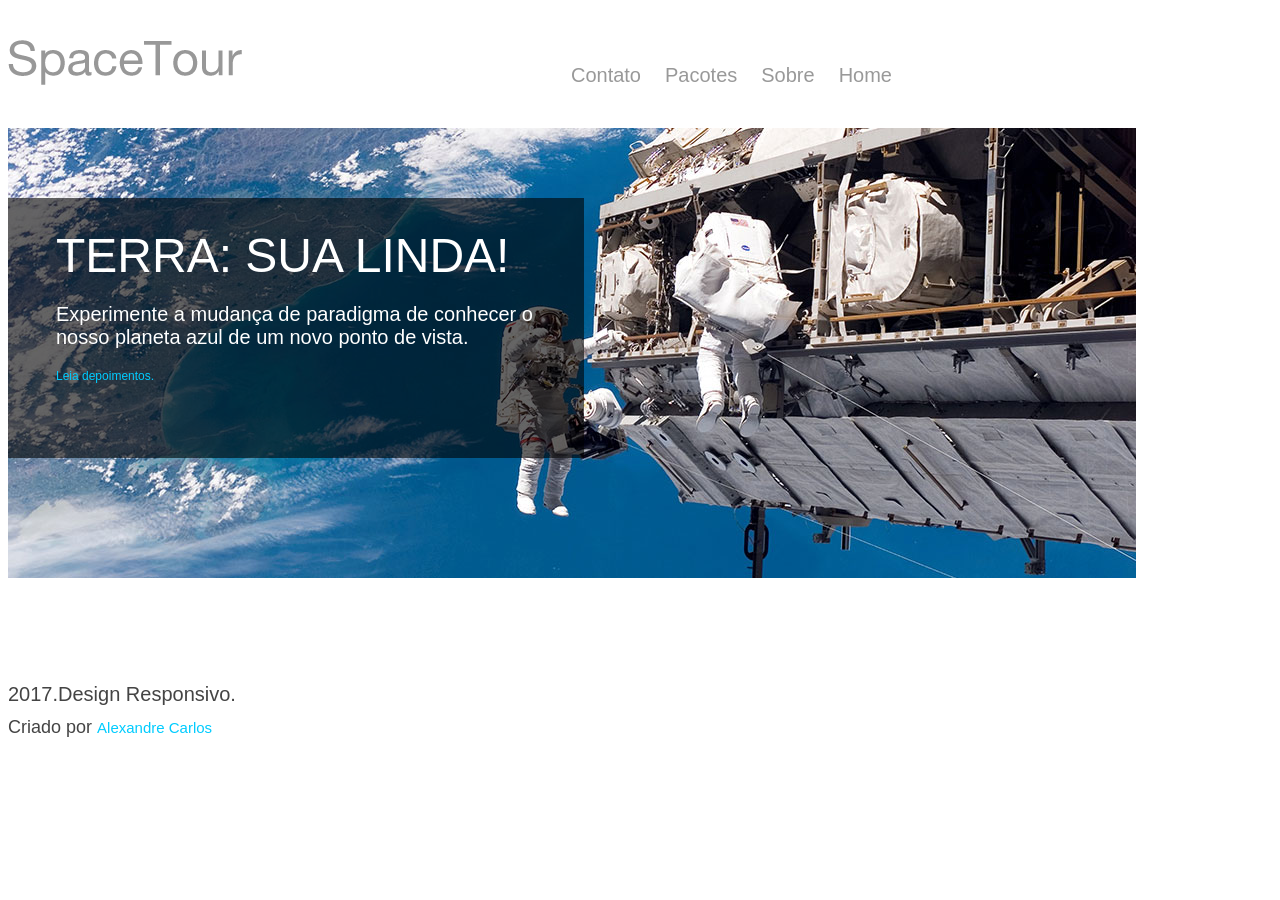
<file: index.html>
<!DOCTYPE html>
<html lang="pt-br" dir="ltr">
  <head>
    <meta charset="utf-8">
    <meta name="viewport" content="width=device-width, initial-scale=1">
    <link rel="stylesheet" href="css/estilo.css" type="text/css">
    <title>Página</title>
  </head>
  <body>
    <div id="container">
      <header class="cabecalho">
          <img class="logo" src="img/logo-spacetours.png" alt="Logo do Space Tours">
        <nav class="menu">
          <ul>
            <li><a href="#">Home</a></li>
            <li><a href="#">Sobre</a></li>
            <li><a href="#">Pacotes</a></li>
            <li><a href="#">Contato</a></li>
          </ul>
        </nav>
      </header>
      <section class="banner">
          <img src="img/banner.jpg" alt="Vista panorâmica da Terra">
        <div class="box">
          <h1>TERRA: SUA LINDA!</h1>
          <p>Experimente a mudança de paradigma de conhecer o nosso planeta azul de um novo ponto de vista.</p>
          <a href="#">Leia depoimentos.</a>
        </div>
      </section>
      <footer class="rodape">
        <small class="creditos">
        <p>2017.Design Responsivo.</p>
        <small>Criado por <a href="#">Alexandre Carlos</a></small>
      </footer>
    </div>
  </body>
</html>
</file>
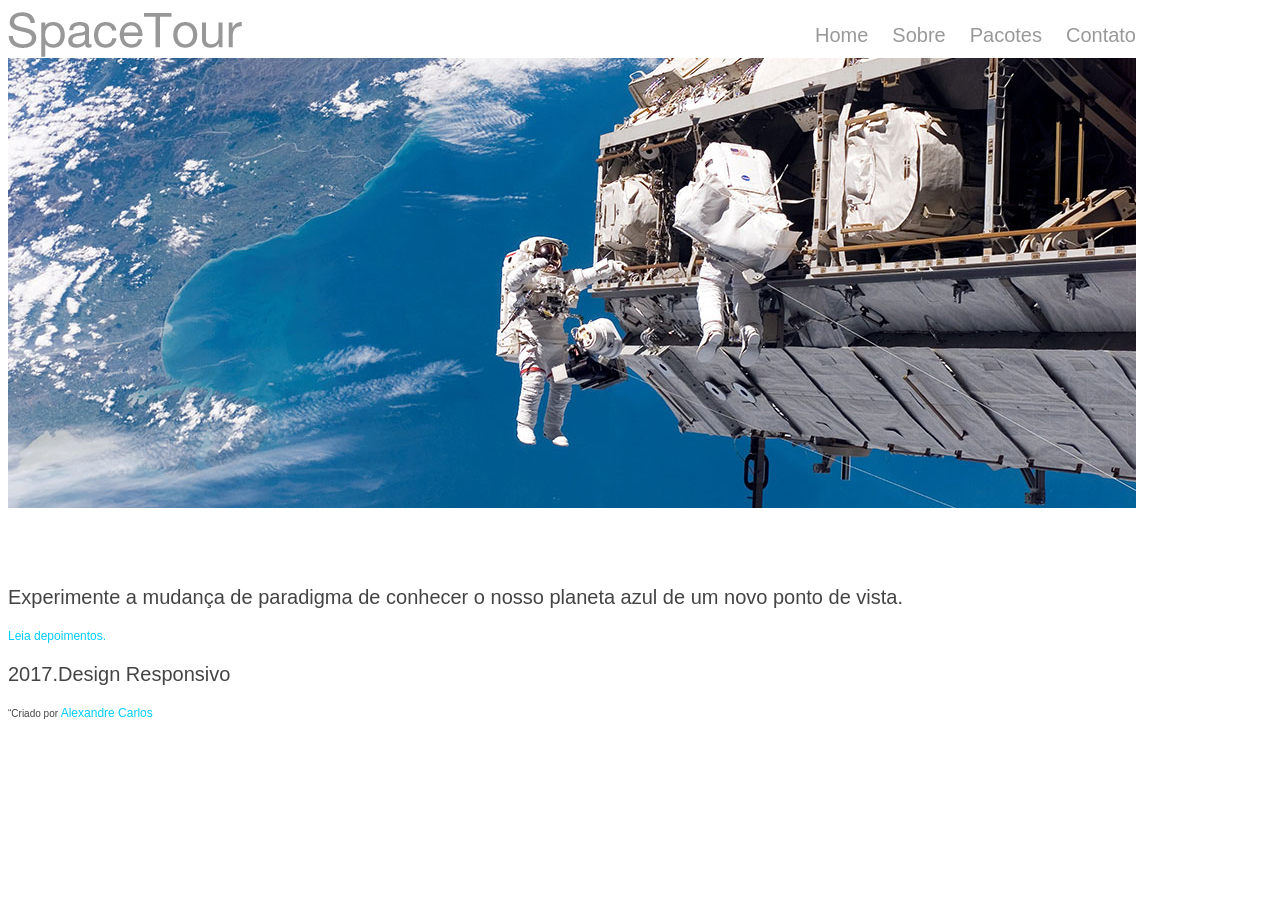
<file:  terra.html>
<!DOCTYPE html>
<html lang="en">
   <head>
     <meta charset="UTF-8">
     <meta name="viewport" content="width=device-width, initial-scale=1.0">
     <title>Terra</title>
     <link rel="stylesheet" href="css/style.css">
   </head>
   <body>
    <div id="container">
      <div>
        <header id="cabecalho">
          <img src="img/logo-spacetours.png" class="logo" alt="Logo">
          <div id="menu">
            <ul>
              <li><a href="#">Contato</a></li>
              <li><a href="#">Pacotes</a></li>
              <li><a href="#">Sobre</a></li>
              <li><a href="#">Home</a></li>
            </ul>
          </div>
        </header>
      </div>
      <div>
        <section id="banner">
          <img src="img/banner.jpg" alt="Banner">
        </section>
        <div id="box">
          <h1>TERRA: SUA LINDA!</h1>
          <p>Experimente a mudança de paradigma de conhecer o nosso planeta azul de um novo ponto de vista.</p>
          <a href="#">Leia depoimentos.</a>
        </div>
      </div>
      <div>
        <footer id="rodape">
          <p>2017.Design Responsivo</p>
          <small>“Criado por<a href="#"> Alexandre Carlos</a></small>
        </footer>
      </div>
    </div>
  </body>
</html>
</file>
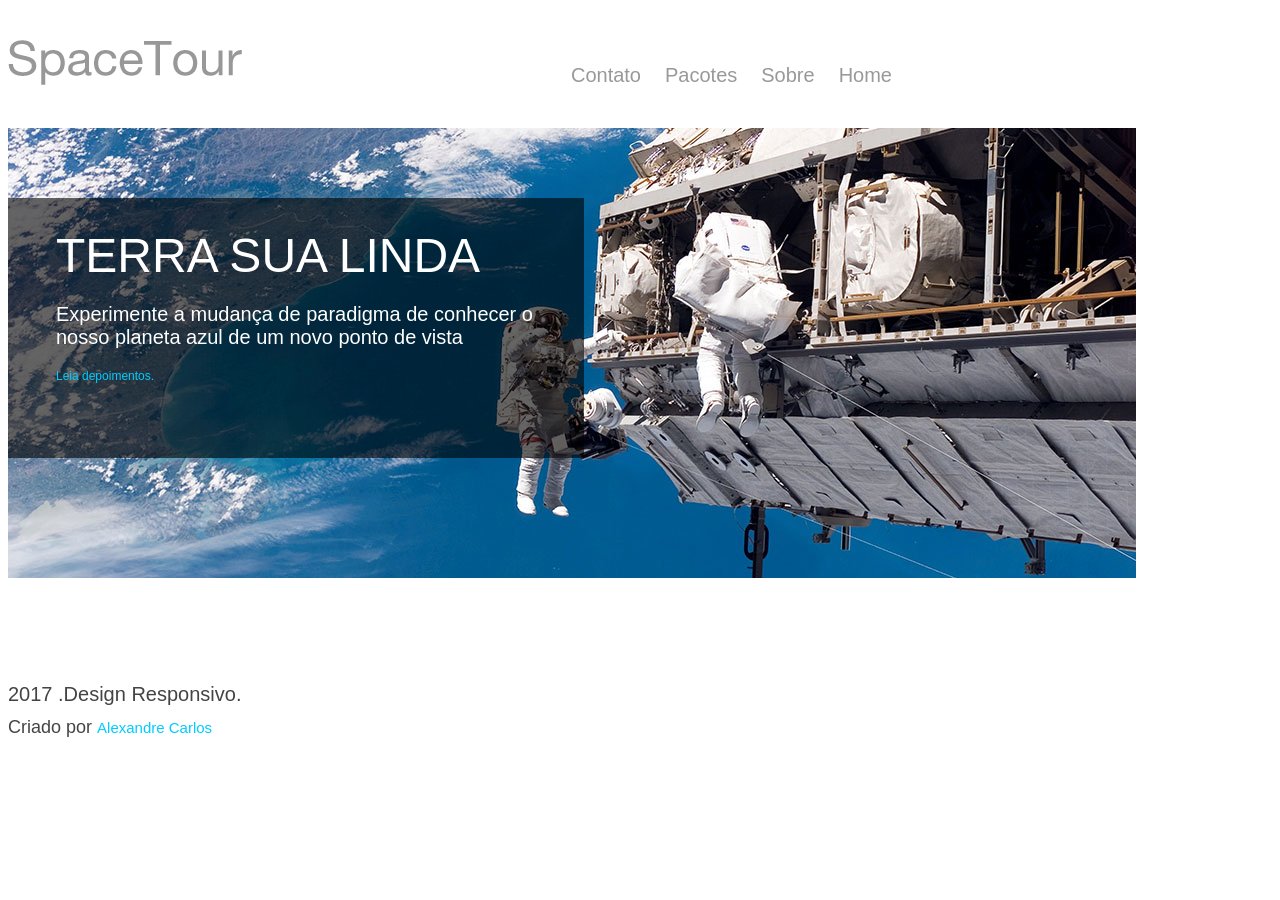
<file: Terra.html>
<!DOCTYPE html>
<html lang="en" dir="ltr">
  <head>
    <meta charset="utf-8">
    <meta name="viewport" content="width=device-width, initial-scale=1">
    <link rel="stylesheet" href="css/estilo.css">
    <title>Space Tour</title>
  </head>
  <body>
    <div id="container">
      <header class="cabecalho">
        <img class="logo" src="img/logo-spacetours.png" alt="imagem aeroespacial">
          <nav class="menu">
            <ul>
              <li><a href="#">Home</a></li>
              <li><a href="#">Sobre</a></li>
              <li><a href="#">Pacotes</a></li>
              <li><a href="#">Contato</a></li>
            </ul>
          </nav>
      </header>
      <section class="banner">
        <img src="img/banner.jpg" alt="imagem espacial">
        <div class="box">
          <h1>TERRA SUA LINDA</h1>
          <p>Experimente a mudança de paradigma de conhecer o nosso planeta azul de um novo ponto de vista</p>
          <a href="#">Leia depoimentos.</a>
        </div>

      </section>
      <footer class="rodape">
        <p>2017 .Design Responsivo.</p>
        <small>Criado por <a href="#">Alexandre Carlos</a></small>
      </footer>

    </div>
  </body>
</html>
</file>
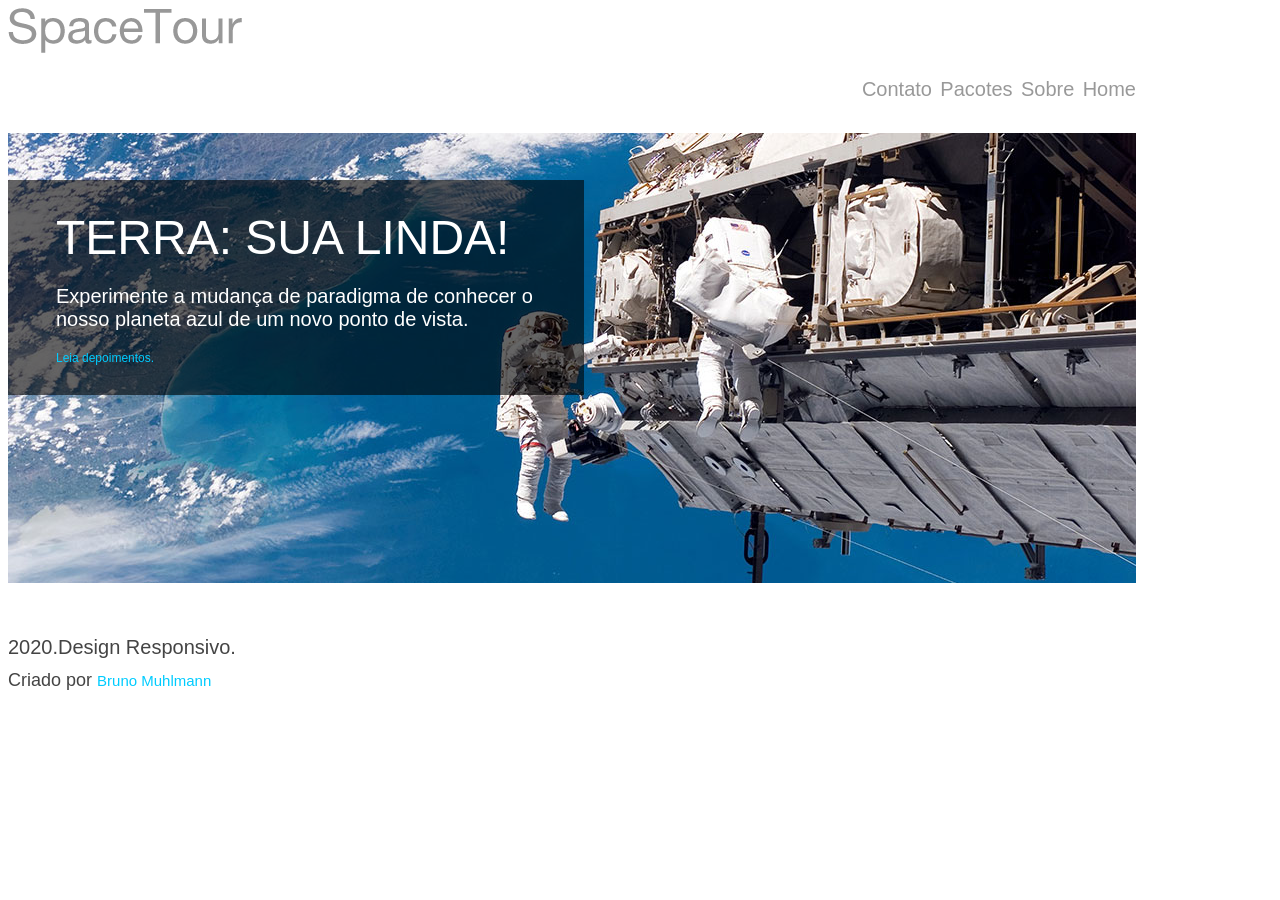
<file: terra-sualinda-master/terra.html>
<!DOCTYPE html>
<html lang="pt-br" dir="ltr">

<head>
    <meta charset="UTF-8">
    <meta name="viewport" content="width=device-width, initial-scale=1.0">
    <title>Terra</title>
    <link rel="stylesheet" href="css/estilo.css">
</head>

<body>
    <div id="container">
        <div>
            <header id="cabecalho">
                <img src="imagens/logo-spacetours.png" class="logo" alt="Logo">
                <div id="menu">
                    <ul>
                        <li><a href="#">Contato</a></li>
                        <li><a href="#">Pacotes</a></li>
                        <li><a href="#">Sobre</a></li>
                        <li><a href="#">Home</a></li>
                    </ul>
                </div>
            </header>
        </div>
        <div>
            <section id="banner">
                <img src="imagens/banner.jpg" alt="Banner">
            </section>
            <div id="box">
                <h1>TERRA: SUA LINDA!</h1>
                <p>Experimente a mudança de paradigma de conhecer o nosso planeta azul de um novo ponto de vista.</p>
                <a href="#">Leia depoimentos.</a>
            </div>
        </div>
        <div>
            <footer id="rodape">
                <p>2020.Design Responsivo.</p>
                <small>Criado por <a href="#">Bruno Muhlmann</a></small>
            </footer>
        </div>
    </div>
</body>

</html>
</file>
<file: css/estilo.css>
@charset "UTF-8";

body {
  font-size: 12px;
  font-family: "Helvetica Neue", "Helvetica", "Arial", sans-serif;
  color: #444;
}

.container {
  max-width: 1128px;
}

a {
  color: #00ccff;
  text-decoration: none;
  font-size: 12px;
}

p {
  font-size: 20px;
}

a:hover {
  text-decoration: underline;
}

img {
  max-width: 100%;
}

.cabecalho {
  width: 100%;
  height: 48px;
  margin-top: 40px;
  margin-bottom: 40px;
}

.logo {
  float: left;
}

.menu {
  float: right;
  margin-right: 380px;
}

.menu ul li {
  float: right;
  display: inline;
  font-size: 14px;
  margin-left: 24px;
  margin-top: 12px;
  list-style-type: none;
}

.menu li a {
  font-size: 20px;
  color: #999;
}

.banner {
  height: 450px;
  margin-bottom: 55px;
  position: relative;
}

.box {
  width: 480px;
  padding: 30px 48px;
  height: 200px;
  position: absolute;
  top: 70px; /* Diminuí pois na minha tela ele estava ficando mais para baixo do que deveria. */
  background-color: rgba(0, 0, 0, 0.6);
}

.box p {
  font-size: 20px;
  color: #fff;
}

.box h1 {
  margin-top: 0;
  margin-bottom: 0;
  font-size: 48px;
  font-weight: 200;
  color: #fff;
}

.rodape {
  width: 100%;
  margin-top: 30px;
  margin-bottom: 30px;
  float: left;
  font-size: 30px;
}

.rodape p {
  margin-bottom: 0;
}

.rodape small {
  font-size: 18px;
}

.rodape a {
  font-size: 15px;
}
</file>
<file: css/style.css>
body {
  font-size: 12px;
  font-family: "Helvetica Neue", "Helvetica", "Arial", sans-serif;
  color: #444;
}

#container {
  max-width: 1128px;
}

a {
  text-decoration: none;
  color: #00ccff;
  font-size: 12px;
}

a:hover {
  text-decoration: underline;
}

p {
  font-size: 20px;
}

img {
  max-width: 100%;
}

.cabecalho {
  width: 100%;
  height: 48px;
  margin: 40px 0 40px 0;
}

.logo {
  float: left;
}

.menu {
  float: right;
}

li {
  float: right;
  display: inline;
  font-size: 14px;
  margin: 12px 0 0 24px;
  text-decoration: none;
}

li a {
  font-size: 20px;
  color: #999;
}

.banner {
  height: 450px;
  margin-bottom: 55px;
  position: relative;
}

.box {
  width: 480px;
  padding: 30px 48px 30px 48px;
  position: absolute;
  top: 180px; /* O documento informa 180px, mas no exemplo aparenta ter aproximadamente 80px, logo, ficou abaixo comparado ao mesmo. */
  background-color: rgba(0, 0, 0, 0.6);
}

.box p {
  font-size: 20px;
  color: #fff;
}

h1 {
  margin-top: 0;
  margin-bottom: 0;
  font-size: 48px;
  font-weight: 200;
  color: #fff;
}

.rodape {
  width: 100%;
  margin-top: 30px;
  margin-bottom: 30px;
  float: left;
  font-size: 30px;
}

.rodape p {
  margin-bottom: 0;
}

.rodape small {
  font-size: 18px;
}

.rodape a {
  font-size: 15px;
}
</file>
<file: terra-sualinda-master/css/estilo.css>
body{
    font-size: 12px;
    font-family: Helvetica Neue, Helvetica, Arial ou serif;
    color: #444;
}


#container{
    max-width: 1128px;
}


a{
    color: #00ccff;
    text-decoration: none;
    font-size: 12px;
}


p{
    font-size: 20px;
}


#cabecalho{
    width: 100%;
    height: 48px;
}


#logo{
    float: left;
}


#menu ul {
    float: right;
    list-style:none;
    font-size: 30px;
    margin-left: 24px;
    margin-top: 12px;
}
#menu ul li { display: inline; }
#menu ul li a {
    text-decoration: none;
}


li a {
    font-size: 20px;
    color: #999
}


#box{
    padding: 30px 48px 30px 48px;
    top: 180px;
    position: absolute;
    background-color: rgba(0,0,0,0.6);
    width: 480px;
}


#box p{
    font-size: 20px;
    color: #fff;
}


h1{
    margin-top: 0px;
    margin-bottom: 0px;
    font-size: 48px;
    font-weight: 200;
    color: #fff
}


#rodape{
    height: 100%;
    margin-bottom: 30px;
    margin-top: 30px;
    float: left;
    font-size: 30px;
}
#rodape p{
    margin-bottom: 0px;
}


small{
    font-size: 18px
}


footer a{
    font-size: 15px;
}
</file>
